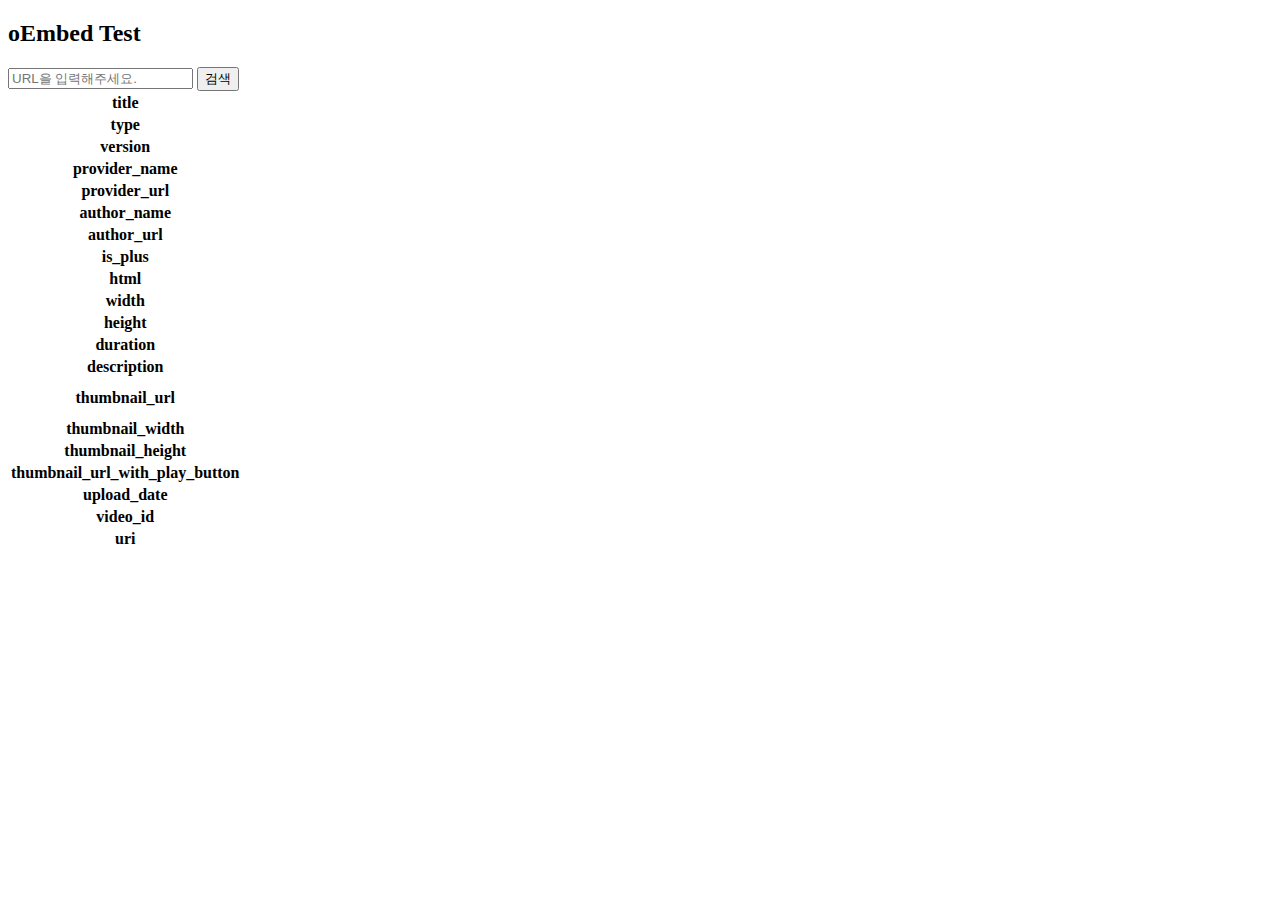
<file: src/main/resources/templates/index.html>
<!DOCTYPE html>
<html xmlns:th="http://www.thymeleaf.org">
<head th:replace="fragments.html::head"></head>
<body>
<header class="header-2">
    <div class="page-header min-vh-25 relative bg-info bg-gradient">
        <div class="container">
            <h2 class="text-center text-white">oEmbed Test</h2>

            <form action="#" th:action="@{/search}" th:object="${searchForm}" method="get">
                <div class="input-group mb-3">
                    <div class="input-group mb-3">
                        <input type="text" class="form-control" placeholder="URL을 입력해주세요."
                               th:field="*{url}" aria-describedby="button-addon2">
                        <button type="submit" class="btn btn-primary mb-0" id="button-addon2">검색</button>
                    </div>
                    <small class="text-danger" th:if="${error != null}" th:text="${error}"></small>
                </div>
            </form>
        </div>
    </div>
</header>

<div class="row justify-content-center" th:if="${result != null}">
    <div class="col-10">
        <div class="card mt-5 shadow-lg" th:object="${result}">
            <div class="table-responsive">
                <table class="table align-items-center">
                    <tbody>
                    <tr th:if="*{title != null}">
                        <th scope="col">title</th>
                        <td class="text-bolder" th:text="*{title}"></td>
                    </tr>
                    <tr th:if="*{type != null}">
                        <th scope="col">type</th>
                        <td th:text="*{type}"></td>
                    </tr>
                    <tr th:if="*{version != null}">
                        <th scope="col">version</th>
                        <td th:text="*{version}"></td>
                    </tr>
                    <tr th:if="*{providerName != null}">
                        <th scope="col">provider_name</th>
                        <td th:text="*{providerName}"></td>
                    </tr>
                    <tr th:if="*{providerUrl != null}">
                        <th scope="col">provider_url</th>
                        <td>
                            <a th:href="*{providerUrl}" th:text="*{providerUrl}"></a>
                        </td>
                    </tr>
                    <tr th:if="*{authorName != null}">
                        <th scope="col">author_name</th>
                        <td th:text="*{authorName}"></td>
                    </tr>
                    <tr th:if="*{authorUrl != null}">
                        <th scope="col">author_url</th>
                        <td>
                            <a th:href="*{authorUrl}" th:text="*{authorUrl}"></a>
                        </td>
                    </tr>
                    <tr th:if="*{isPlus != null}">
                        <th scope="col">is_plus</th>
                        <td th:text="*{isPlus}"></td>
                    </tr>
                    <tr th:if="*{html != null}">
                        <th scope="col">html</th>
                        <td>
                            <span th:text="*{html}"></span><br/>
                            <span th:utext="*{html}"></span>
                        </td>
                    </tr>
                    <tr th:if="*{width != null}">
                        <th scope="col">width</th>
                        <td th:text="*{width}"></td>
                    </tr>
                    <tr th:if="*{height != null}">
                        <th scope="col">height</th>
                        <td th:text="*{height}"></td>
                    </tr>
                    <tr th:if="*{duration != null}">
                        <th scope="col">duration</th>
                        <td th:text="*{duration}"></td>
                    </tr>
                    <tr th:if="*{description != null}">
                        <th scope="col">description</th>
                        <td th:text="*{description}"></td>
                    </tr>
                    <tr th:if="*{thumbnailUrl != null}">
                        <th scope="col">thumbnail_url</th>
                        <td>
                            <a th:href="*{thumbnailUrl}" th:text="*{thumbnailUrl}"></a><br/>
                            <img id="image" th:src="*{thumbnailUrl}"/>
                        </td>

                    </tr>
                    <tr th:if="*{thumbnailWidth != null}">
                        <th scope="col">thumbnail_width</th>
                        <td th:text="*{thumbnailWidth}"></td>
                    </tr>
                    <tr th:if="*{thumbnailHeight != null}">
                        <th scope="col">thumbnail_height</th>
                        <td th:text="*{thumbnailHeight}"></td>
                    </tr>
                    <tr th:if="*{thumbnailUrlWithPlayButton != null}">
                        <th scope="col">thumbnail_url_with_play_button</th>
                        <td>
                            <a th:href="*{thumbnailUrlWithPlayButton}" th:text="*{thumbnailUrlWithPlayButton}"></a>
                        </td>
                    </tr>
                    <tr th:if="*{uploadDate != null}">
                        <th scope="col">upload_date</th>
                        <td th:text="*{uploadDate}"></td>
                    </tr>
                    <tr th:if="*{videoId != null}">
                        <th scope="col">video_id</th>
                        <td th:text="*{videoId}"></td>
                    </tr>
                    <tr th:if="*{uri != null}">
                        <th scope="col">uri</th>
                        <td th:text="*{uri}"></td>
                    </tr>

                    </tbody>
                </table>
            </div>
        </div>
    </div>
</div>


<script th:replace="fragments.html::uiScripts"></script>
</body>
</html>
</file>
